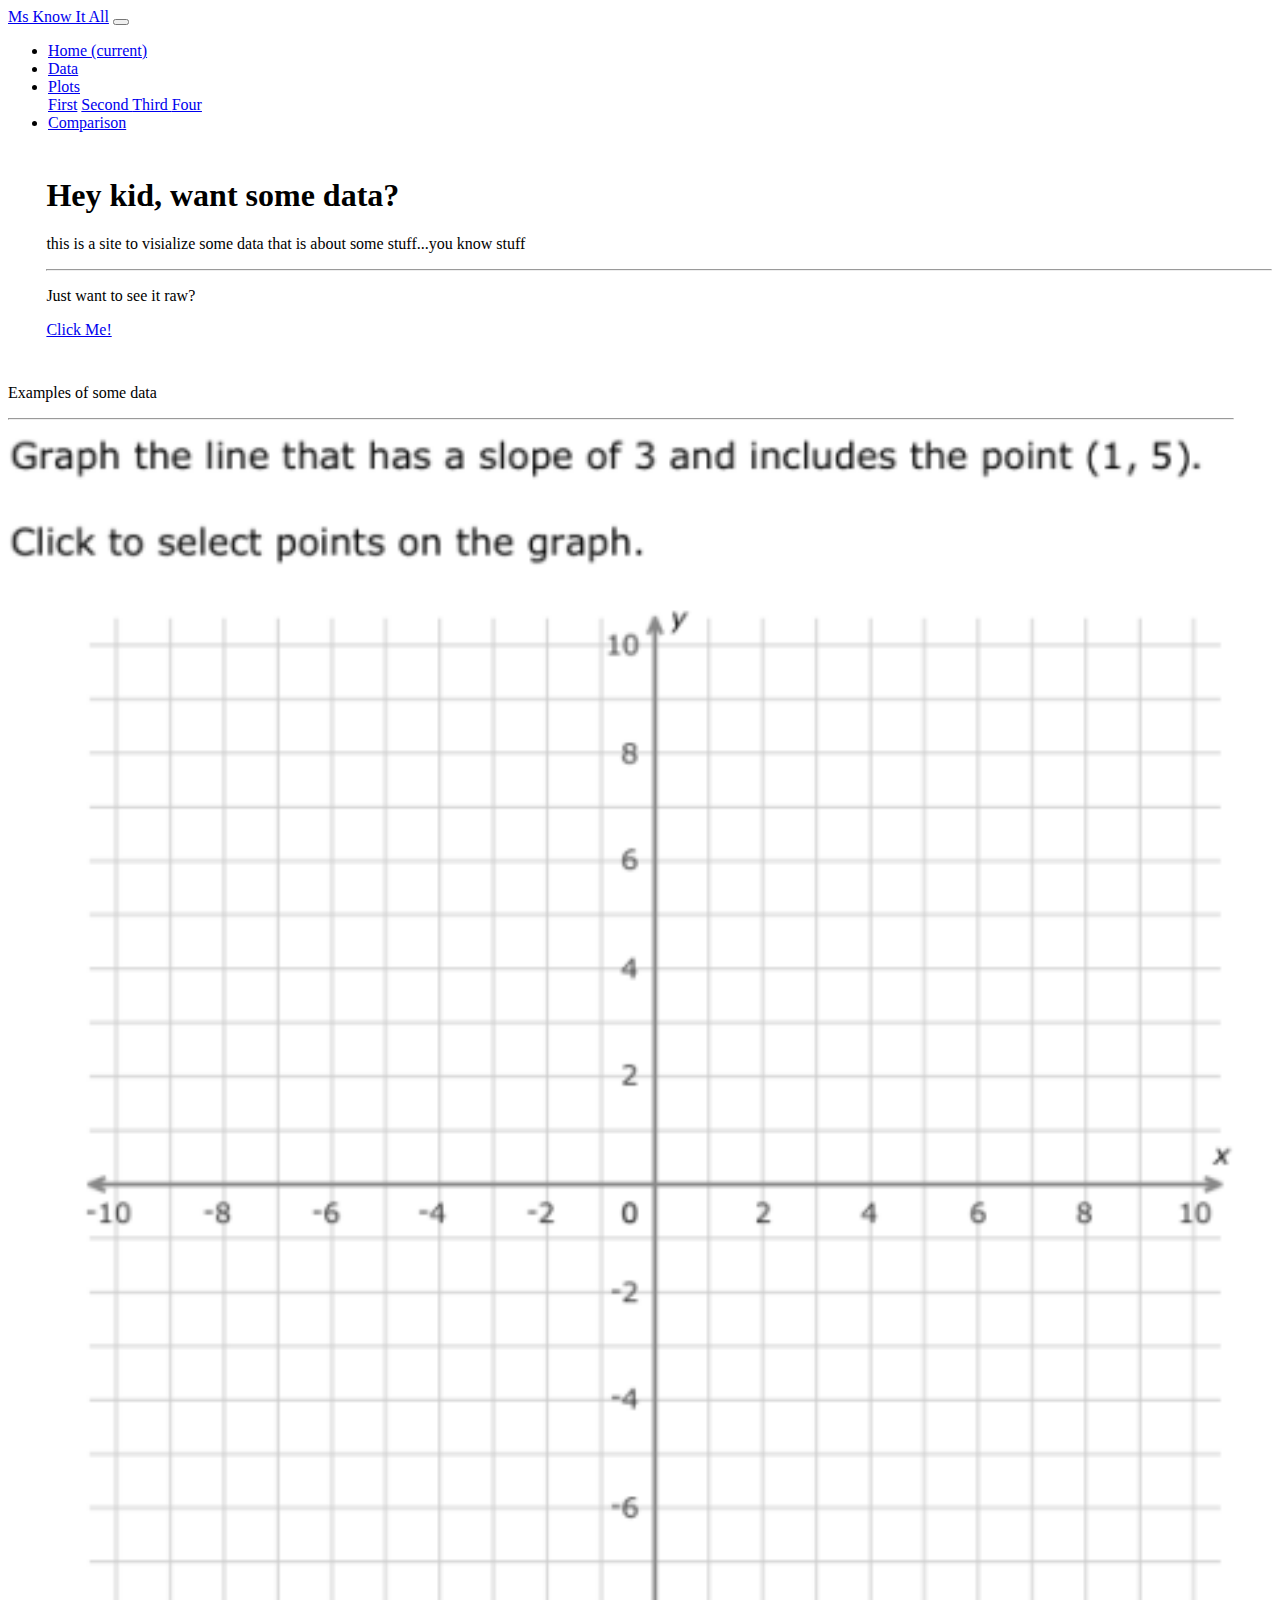
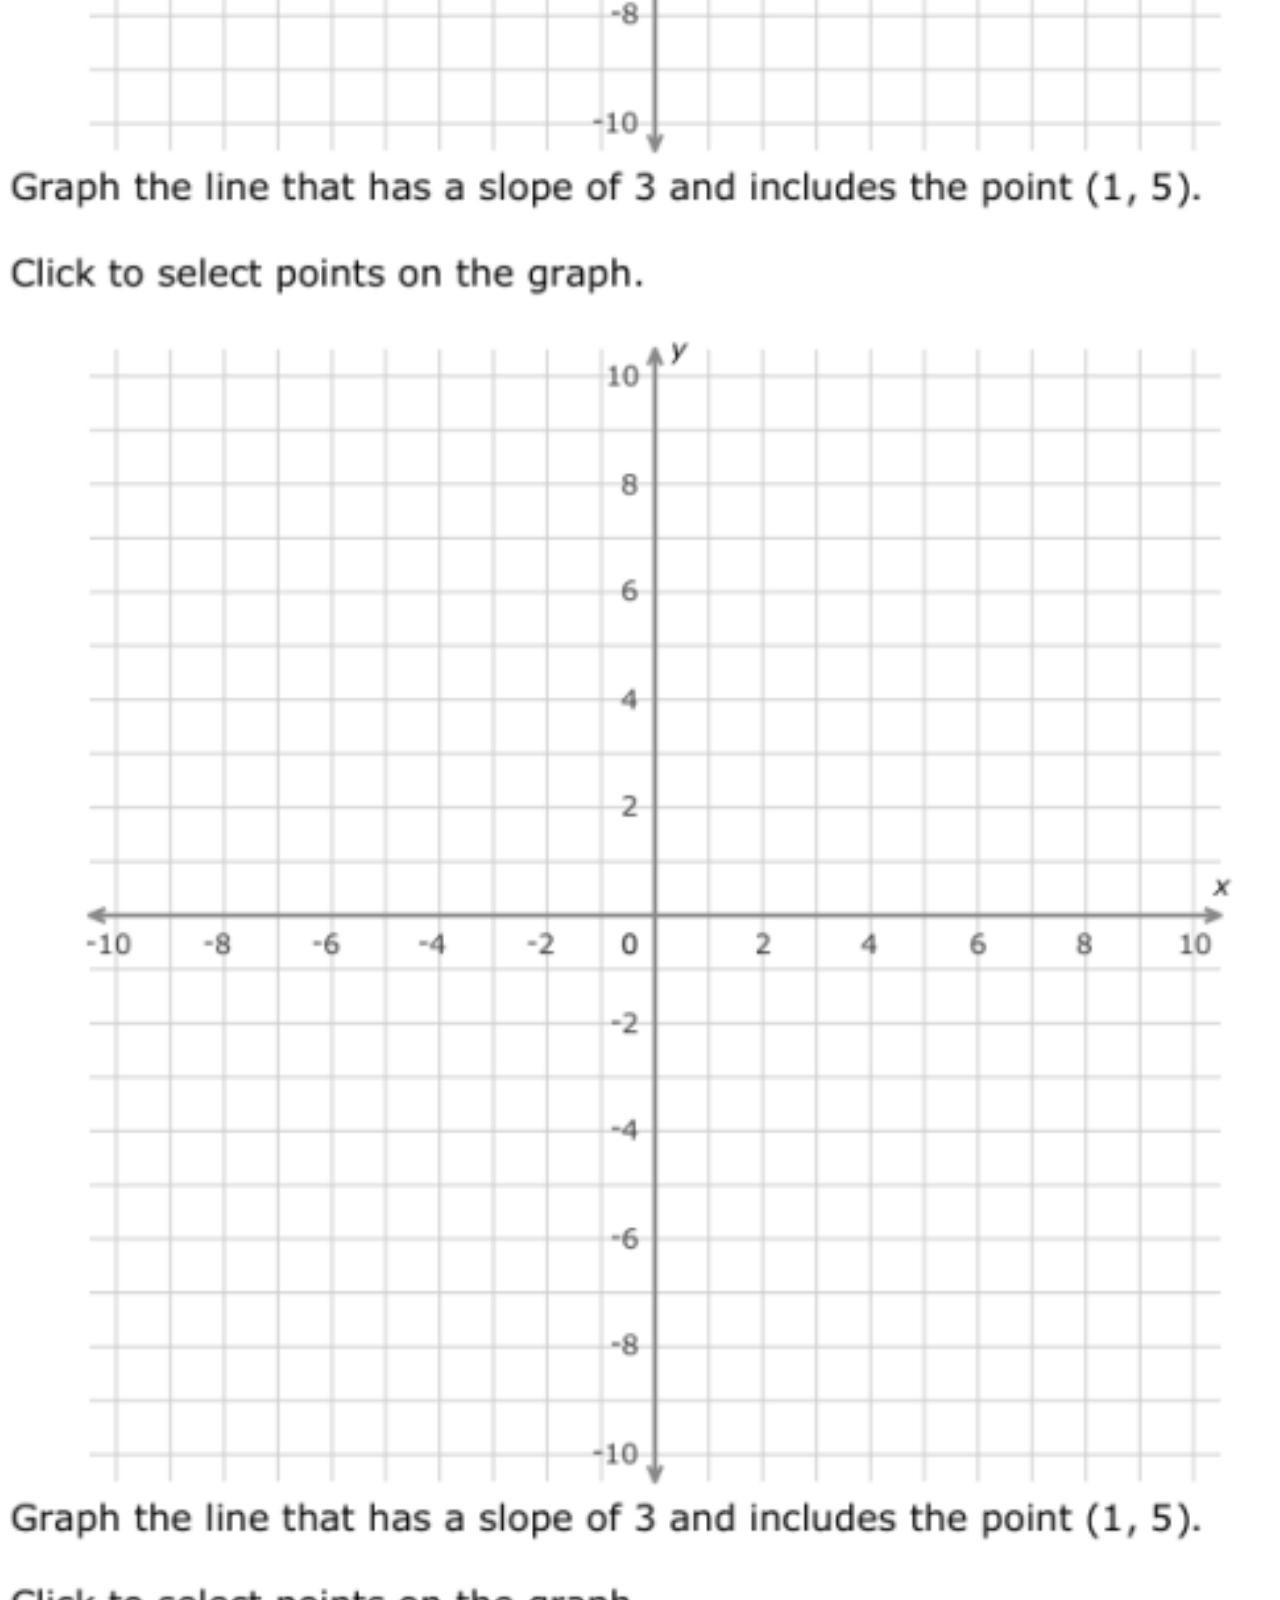
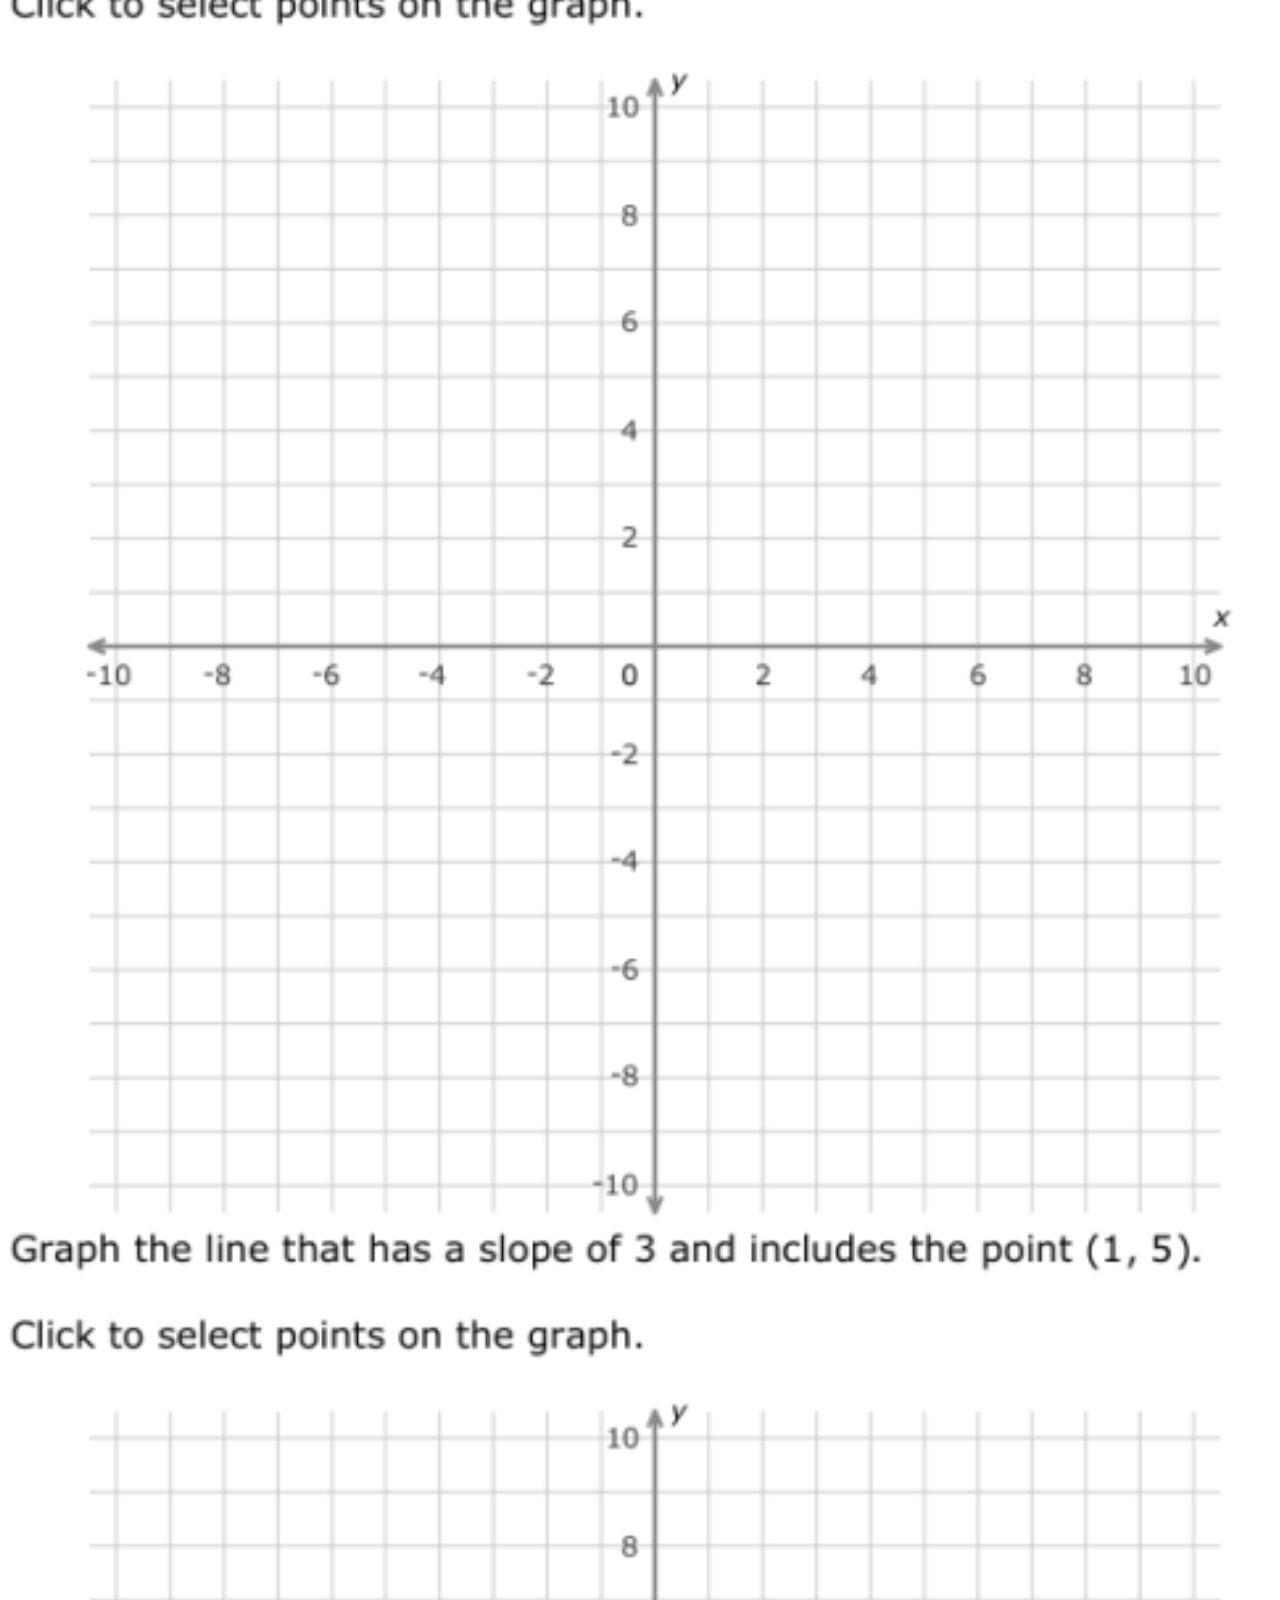
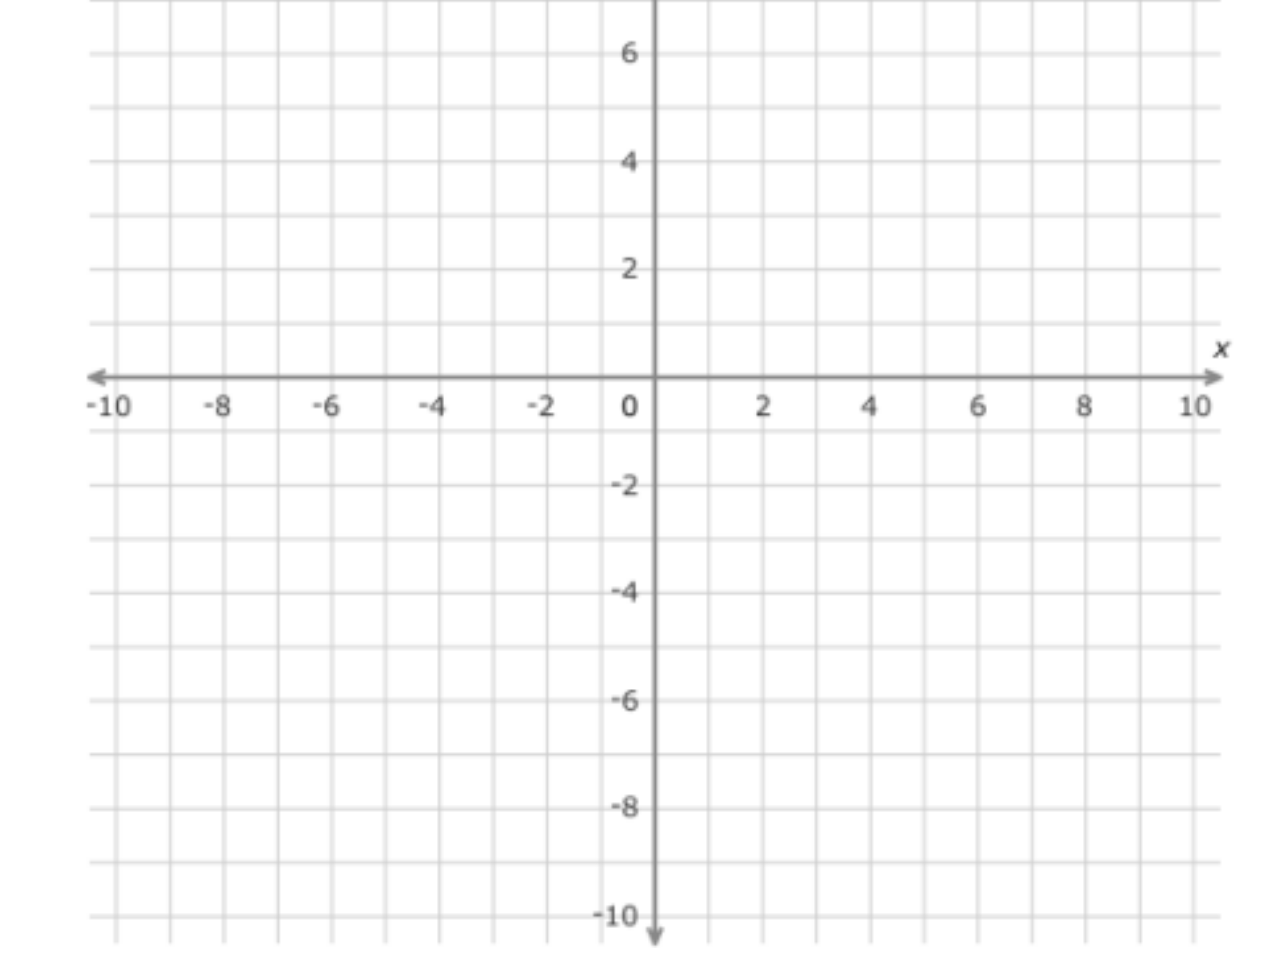
<file: index.html>
<!DOCTYPE html>
<html>
<head>
    <meta charset="utf-8" />
    <meta http-equiv="X-UA-Compatible" content="IE=edge">
    <title>Page Title</title>
    <meta name="viewport" content="width=device-width, initial-scale=1">
    <link rel="stylesheet" type="text/css" media="screen" href="css/main.css" />
    <!-- Bootstrap cdn -->
    <link rel="stylesheet" href="https://stackpath.bootstrapcdn.com/bootstrap/4.1.3/css/bootstrap.min.css" integrity="sha384-MCw98/SFnGE8fJT3GXwEOngsV7Zt27NXFoaoApmYm81iuXoPkFOJwJ8ERdknLPMO" crossorigin="anonymous">
    <script src="https://code.jquery.com/jquery-3.3.1.slim.min.js" integrity="sha384-q8i/X+965DzO0rT7abK41JStQIAqVgRVzpbzo5smXKp4YfRvH+8abtTE1Pi6jizo" crossorigin="anonymous"></script>
    <script src="https://cdnjs.cloudflare.com/ajax/libs/popper.js/1.14.3/umd/popper.min.js" integrity="sha384-ZMP7rVo3mIykV+2+9J3UJ46jBk0WLaUAdn689aCwoqbBJiSnjAK/l8WvCWPIPm49" crossorigin="anonymous"></script>
    <script src="https://stackpath.bootstrapcdn.com/bootstrap/4.1.3/js/bootstrap.min.js" integrity="sha384-ChfqqxuZUCnJSK3+MXmPNIyE6ZbWh2IMqE241rYiqJxyMiZ6OW/JmZQ5stwEULTy" crossorigin="anonymous"></script>
    
</head>
<body>

        <nav class="navbar navbar-dark bg-dark">
                <a class="navbar-brand" href="#">Ms Know It All</a>
                <button class="navbar-toggler" type="button" data-toggle="collapse" data-target="#navbarSupportedContent" aria-controls="navbarSupportedContent" aria-expanded="false" aria-label="Toggle navigation">
                    <span class="navbar-toggler-icon"></span>
                </button>
                
                <div class="collapse navbar-collapse" id="navbarSupportedContent">
                    <ul class="navbar-nav mr-auto">
                        <li class="nav-item active">
                            <a class="nav-link" href="index.html">Home <span class="sr-only">(current)</span></a>
                        </li>
                        <li class="nav-item">
                            <a class="nav-link" href="views/data.html">Data</a>
                        </li>
                        <li class="nav-item dropdown">
                            <a class="nav-link dropdown-toggle" href="#" id="navbarDropdown" role="button" data-toggle="dropdown" aria-haspopup="true" aria-expanded="false">
                            Plots
                            </a>
                            <div class="dropdown-menu" aria-labelledby="navbarDropdown">
                            <a class="dropdown-item" href="views/plot_1.html">First</a>
                            <a class="dropdown-item" href="views/plot_2.html">Second </a>
                            <a class="dropdown-item" href="views/plot_3.html">Third  </a>
                            <a class="dropdown-item" href="views/plot_4.html">Four  </a>
                            </div>
                        </li>
                        <li class="nav-item">
                            <a class="nav-link" href="views/comparison.html"> Comparison</a>
                        </li>
                    </ul>
                </div>
            </nav>

<!-- two jumbotrons or cards -->
<div class="row">
    <div class="col-sm-9 col-lg-9">
        <div id="main_summary" class="container">
            <div class="jumbotron">
                <h1 class="display-4">Hey kid, want some data?</h1>
                <p class="lead">this is a site to visialize some data that is about some stuff...you know stuff</p>
                <hr class="my-4">
                <p>Just want to see it raw?</p>
                <a class="btn btn-primary btn-lg" href="#" role="button">Click Me!</a>
            </div>
        </div>
    </div>

    <div class="col-sm-3 col-lg-3">
        <div id="previews" class="container">
            <div class="jumbotron">
                <p class="lead">Examples of some data</p>
                <hr class="my-4">
                <!-- pics of some data -->
                <div class="row">
                    <div class="col">
                        <img src="imgs/graph_placeholder.png" style="width:100%;"/>
                    </div>
                    <div class="col">
                            <img src="imgs/graph_placeholder.png" style="width:100%;"/>
                    </div>
                </div>
                <div class="row">
                    <div class="col">
                            <img src="imgs/graph_placeholder.png" style="width:100%;"/>
                    </div>
                    <div class="col">
                            <img src="imgs/graph_placeholder.png" style="width:100%;"/>
                    </div>
                </div>
            </div>
        </div>
    </div>
</div>

    <script src="temp.js"></script>
    <script>
        console.log(data);
    </script>
        <script src="js/main.js"></script>
    
</body>
</html>
</file>
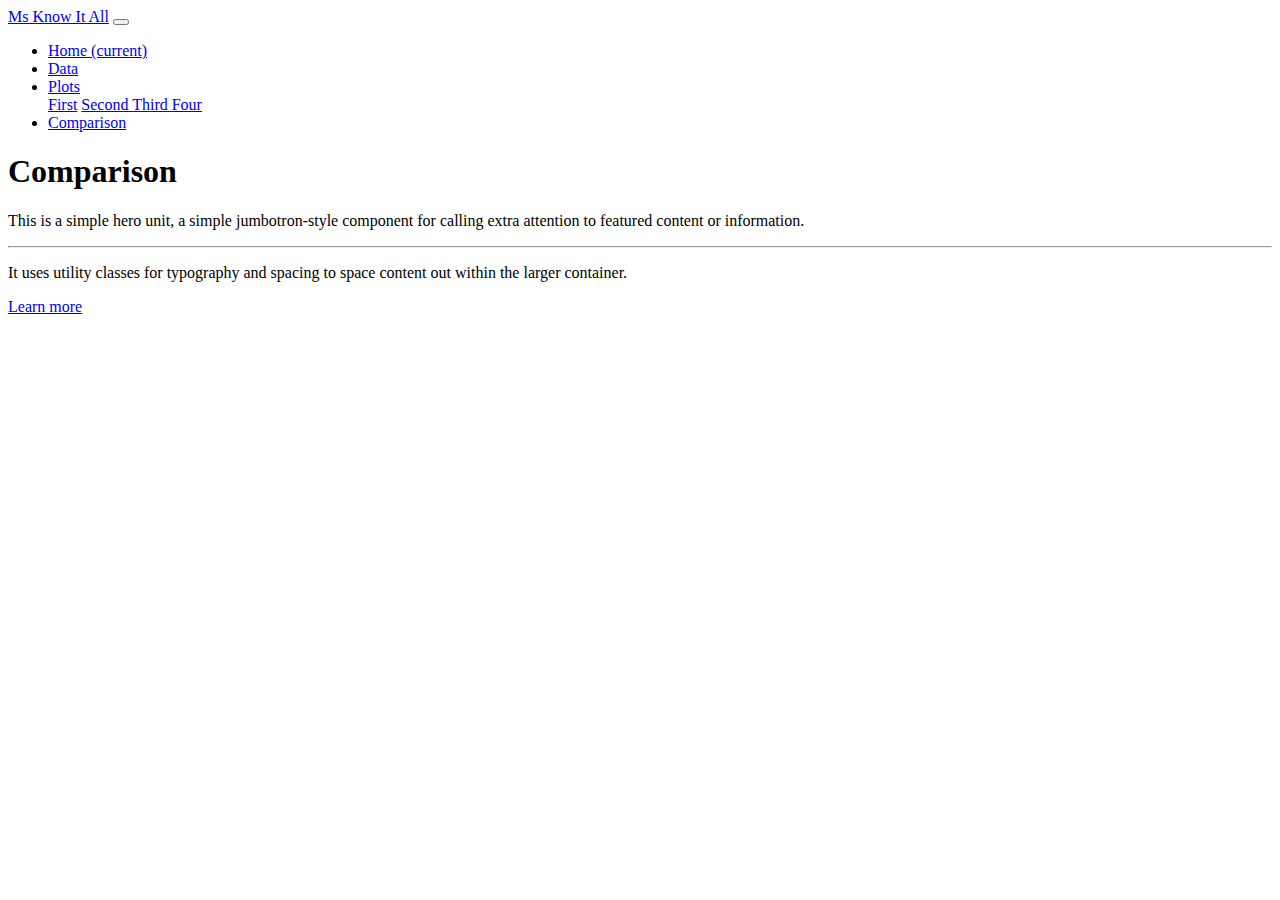
<file: views/comparison.html>
<!DOCTYPE html>
<html>
<head>
    <meta charset="utf-8" />
    <meta http-equiv="X-UA-Compatible" content="IE=edge">
    <title>Page Title</title>
    <meta name="viewport" content="width=device-width, initial-scale=1">
    <!-- <link rel="stylesheet" type="text/css" media="screen" href="main.css" /> -->
    <!-- Bootstrap cdn -->
    <link rel="stylesheet" href="https://stackpath.bootstrapcdn.com/bootstrap/4.1.3/css/bootstrap.min.css" integrity="sha384-MCw98/SFnGE8fJT3GXwEOngsV7Zt27NXFoaoApmYm81iuXoPkFOJwJ8ERdknLPMO" crossorigin="anonymous">
    <script src="https://code.jquery.com/jquery-3.3.1.slim.min.js" integrity="sha384-q8i/X+965DzO0rT7abK41JStQIAqVgRVzpbzo5smXKp4YfRvH+8abtTE1Pi6jizo" crossorigin="anonymous"></script>
    <script src="https://cdnjs.cloudflare.com/ajax/libs/popper.js/1.14.3/umd/popper.min.js" integrity="sha384-ZMP7rVo3mIykV+2+9J3UJ46jBk0WLaUAdn689aCwoqbBJiSnjAK/l8WvCWPIPm49" crossorigin="anonymous"></script>
    <script src="https://stackpath.bootstrapcdn.com/bootstrap/4.1.3/js/bootstrap.min.js" integrity="sha384-ChfqqxuZUCnJSK3+MXmPNIyE6ZbWh2IMqE241rYiqJxyMiZ6OW/JmZQ5stwEULTy" crossorigin="anonymous"></script>
    
</head>
<body>
    
        <nav class="navbar navbar-dark bg-dark">
                <a class="navbar-brand" href="#">Ms Know It All</a>
                <button class="navbar-toggler" type="button" data-toggle="collapse" data-target="#navbarSupportedContent" aria-controls="navbarSupportedContent" aria-expanded="false" aria-label="Toggle navigation">
                    <span class="navbar-toggler-icon"></span>
                </button>
                
                <div class="collapse navbar-collapse" id="navbarSupportedContent">
                    <ul class="navbar-nav mr-auto">
                        <li class="nav-item active">
                            <a class="nav-link" href="../index.html">Home <span class="sr-only">(current)</span></a>
                        </li>
                        <li class="nav-item">
                            <a class="nav-link" href="data.html">Data</a>
                        </li>
                        <li class="nav-item dropdown">
                            <a class="nav-link dropdown-toggle" href="#" id="navbarDropdown" role="button" data-toggle="dropdown" aria-haspopup="true" aria-expanded="false">
                            Plots
                            </a>
                            <div class="dropdown-menu" aria-labelledby="navbarDropdown">
                            <a class="dropdown-item" href="plot_1.html">First</a>
                            <a class="dropdown-item" href="plot_2.html">Second </a>
                            <a class="dropdown-item" href="plot_3.html">Third  </a>
                            <a class="dropdown-item" href="plot_4.html">Four  </a>
                            </div>
                        </li>
                        <li class="nav-item">
                            <a class="nav-link" href="comparison.html"> Comparison</a>
                        </li>
                    </ul>
                </div>
            </nav>

    <div class="jumbotron">
        <h1 class="display-4">Comparison</h1>
        <p class="lead">This is a simple hero unit, a simple jumbotron-style component for calling extra attention to featured content or information.</p>
        <hr class="my-4">
        <p>It uses utility classes for typography and spacing to space content out within the larger container.</p>
        <a class="btn btn-primary btn-lg" href="#" role="button">Learn more</a>
    </div>

    <!-- <script src="main.js"></script> -->
</body>
</html>
</file>
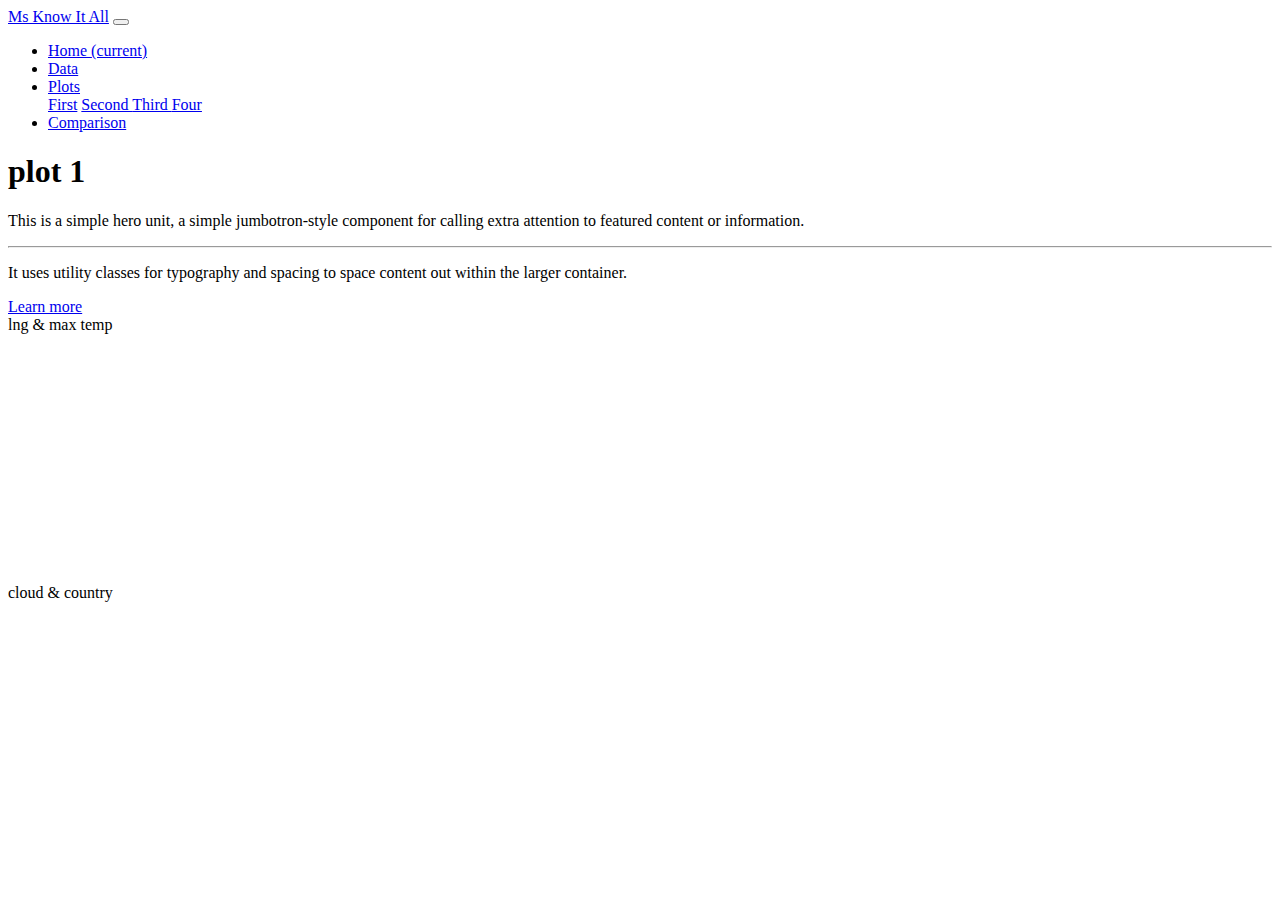
<file: views/plot_1.html>
<!DOCTYPE html>
<html>
<head>
    <meta charset="utf-8" />
    <meta http-equiv="X-UA-Compatible" content="IE=edge">
    <title>Page Title</title>
    <meta name="viewport" content="width=device-width, initial-scale=1">
    <!-- <link rel="stylesheet" type="text/css" media="screen" href="main.css" /> -->
    <!-- Bootstrap cdn -->
    <link rel="stylesheet" href="https://stackpath.bootstrapcdn.com/bootstrap/4.1.3/css/bootstrap.min.css" integrity="sha384-MCw98/SFnGE8fJT3GXwEOngsV7Zt27NXFoaoApmYm81iuXoPkFOJwJ8ERdknLPMO" crossorigin="anonymous">
    <script src="https://code.jquery.com/jquery-3.3.1.slim.min.js" integrity="sha384-q8i/X+965DzO0rT7abK41JStQIAqVgRVzpbzo5smXKp4YfRvH+8abtTE1Pi6jizo" crossorigin="anonymous"></script>
    <script src="https://cdnjs.cloudflare.com/ajax/libs/popper.js/1.14.3/umd/popper.min.js" integrity="sha384-ZMP7rVo3mIykV+2+9J3UJ46jBk0WLaUAdn689aCwoqbBJiSnjAK/l8WvCWPIPm49" crossorigin="anonymous"></script>
    <script src="https://stackpath.bootstrapcdn.com/bootstrap/4.1.3/js/bootstrap.min.js" integrity="sha384-ChfqqxuZUCnJSK3+MXmPNIyE6ZbWh2IMqE241rYiqJxyMiZ6OW/JmZQ5stwEULTy" crossorigin="anonymous"></script>
    
</head>
<body>
    
        <nav class="navbar navbar-dark bg-dark">
                <a class="navbar-brand" href="#">Ms Know It All</a>
                <button class="navbar-toggler" type="button" data-toggle="collapse" data-target="#navbarSupportedContent" aria-controls="navbarSupportedContent" aria-expanded="false" aria-label="Toggle navigation">
                    <span class="navbar-toggler-icon"></span>
                </button>
                
                <div class="collapse navbar-collapse" id="navbarSupportedContent">
                    <ul class="navbar-nav mr-auto">
                        <li class="nav-item active">
                            <a class="nav-link" href="../index.html">Home <span class="sr-only">(current)</span></a>
                        </li>
                        <li class="nav-item">
                            <a class="nav-link" href="data.html">Data</a>
                        </li>
                        <li class="nav-item dropdown">
                            <a class="nav-link dropdown-toggle" href="#" id="navbarDropdown" role="button" data-toggle="dropdown" aria-haspopup="true" aria-expanded="false">
                            Plots
                            </a>
                            <div class="dropdown-menu" aria-labelledby="navbarDropdown">
                            <a class="dropdown-item" href="plot_1.html">First</a>
                            <a class="dropdown-item" href="plot_2.html">Second </a>
                            <a class="dropdown-item" href="plot_3.html">Third  </a>
                            <a class="dropdown-item" href="plot_4.html">Four  </a>
                            </div>
                        </li>
                        <li class="nav-item">
                            <a class="nav-link" href="comparison.html"> Comparison</a>
                        </li>
                    </ul>
                </div>
            </nav>

    <div class="jumbotron">
        <h1 class="display-4">plot 1</h1>
        <p class="lead">This is a simple hero unit, a simple jumbotron-style component for calling extra attention to featured content or information.</p>
        <hr class="my-4">
        <p>It uses utility classes for typography and spacing to space content out within the larger container.</p>
        <a class="btn btn-primary btn-lg" href="#" role="button">Learn more</a>
    </div>

    <script src="https://cdn.plot.ly/plotly-latest.min.js"></script>
    <script src="../js/main.js"></script> 

    lng & max temp
    <div id="graph_1" style="width:600px;height:250px;"></div>
    
    <script>
        console.log(data);

        //getting lng max temp for first graph
        let graph_1_data = [];
        for(var i = 0; i < data.length; i++)
        {
            //graph_1_data[0].push(data[i].Lng);
            //graph_1_data[1].push(data[i]["Max Temp"]);
            graph_1_data[data[i].Lng] = data[i]["Max Temp"];
        }
        graph_1_data = graph_1_data.sort();
        //console.log(graph_1_data);
        
        let x = Object.keys(graph_1_data);
        let y = Object.values(graph_1_data);

        let graph_1 = document.querySelector("#graph_1");
        
        Plotly.plot(
            graph_1,
            [{
                x: x,
                y: y
            }],
            {
                margin: { t: 0 } 
            }
        );

        Plotly.BUILD;
    </script>

    cloud & country
    <div id="graph_2" style="width:600px;height:250px;"></div>
    <script>
        let graph_2_data = {};

        for(var i = 0; i < data.length; i++)
        {
            let t1 = data[i]["Country"];
            let t2 = data[i]["Cloudiness"];
            // graph_2_data[i] = { };
            // graph_2_data[i][""+t2] = t1;
            graph_2_data[""+t2] = t1;
        }
         //graph_2_data = graph_2_data.sort();

          /*let*/ x = Object.keys(graph_2_data).sort
          ().reverse().splice(0,5);
          /*let*/ y = Object.values(graph_2_data).sort().reverse().splice(0,5);

          let graph_2 = document.querySelector("#graph_2");
        
        Plotly.plot(
            graph_2,
            [{
                x: y,
                y: x
            }],
            {
                margin: { t: 0 } 
            }
        );

        Plotly.BUILD;

        
        console.log(graph_2_data);
        console.log(x);
        console.log(y);

    </script>

</body>
</html>
</file>
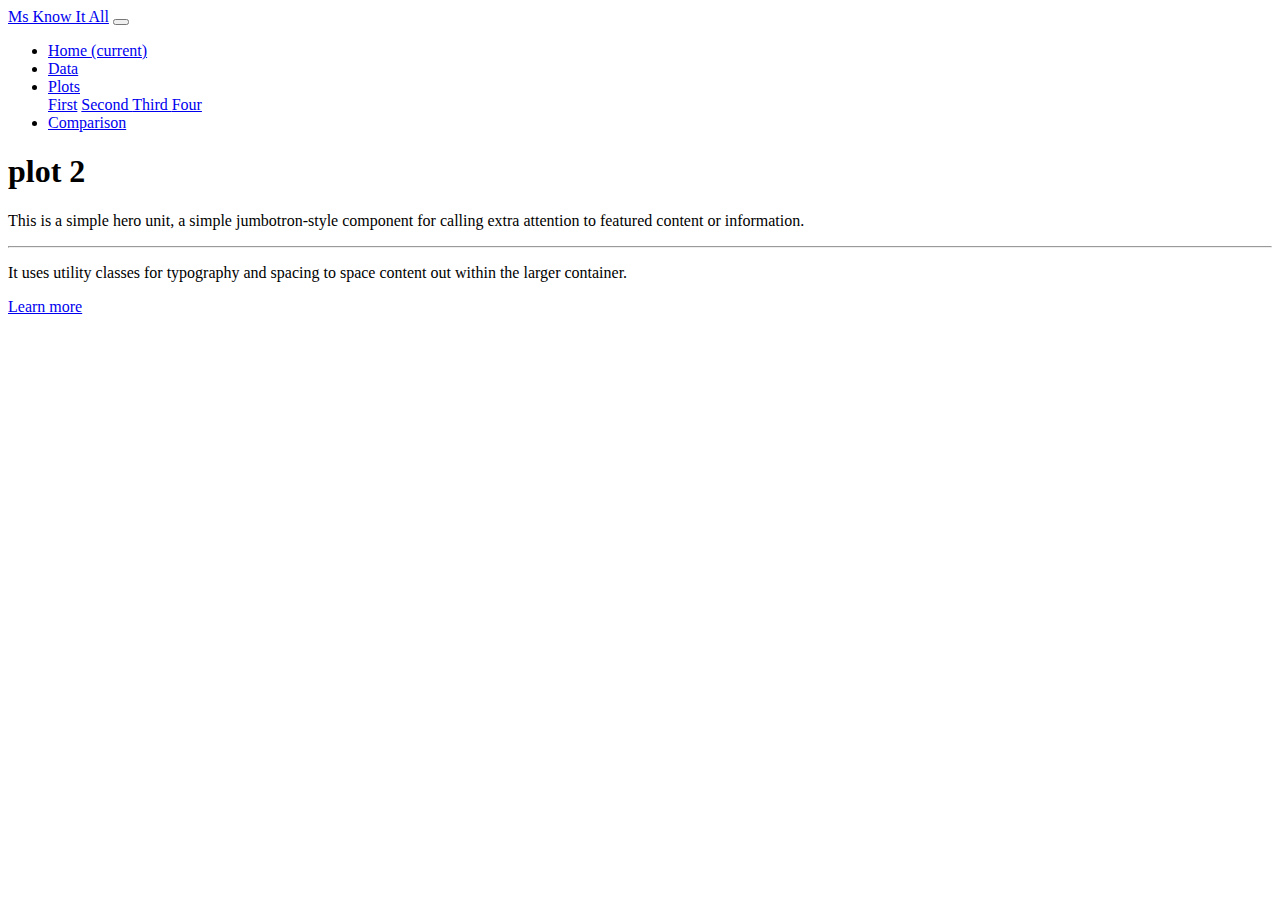
<file: views/plot_2.html>
<!DOCTYPE html>
<html>
<head>
    <meta charset="utf-8" />
    <meta http-equiv="X-UA-Compatible" content="IE=edge">
    <title>Page Title</title>
    <meta name="viewport" content="width=device-width, initial-scale=1">
    <!-- <link rel="stylesheet" type="text/css" media="screen" href="main.css" /> -->
    <!-- Bootstrap cdn -->
    <link rel="stylesheet" href="https://stackpath.bootstrapcdn.com/bootstrap/4.1.3/css/bootstrap.min.css" integrity="sha384-MCw98/SFnGE8fJT3GXwEOngsV7Zt27NXFoaoApmYm81iuXoPkFOJwJ8ERdknLPMO" crossorigin="anonymous">
    <script src="https://code.jquery.com/jquery-3.3.1.slim.min.js" integrity="sha384-q8i/X+965DzO0rT7abK41JStQIAqVgRVzpbzo5smXKp4YfRvH+8abtTE1Pi6jizo" crossorigin="anonymous"></script>
    <script src="https://cdnjs.cloudflare.com/ajax/libs/popper.js/1.14.3/umd/popper.min.js" integrity="sha384-ZMP7rVo3mIykV+2+9J3UJ46jBk0WLaUAdn689aCwoqbBJiSnjAK/l8WvCWPIPm49" crossorigin="anonymous"></script>
    <script src="https://stackpath.bootstrapcdn.com/bootstrap/4.1.3/js/bootstrap.min.js" integrity="sha384-ChfqqxuZUCnJSK3+MXmPNIyE6ZbWh2IMqE241rYiqJxyMiZ6OW/JmZQ5stwEULTy" crossorigin="anonymous"></script>
    
</head>
<body>
    
        <nav class="navbar navbar-dark bg-dark">
                <a class="navbar-brand" href="#">Ms Know It All</a>
                <button class="navbar-toggler" type="button" data-toggle="collapse" data-target="#navbarSupportedContent" aria-controls="navbarSupportedContent" aria-expanded="false" aria-label="Toggle navigation">
                    <span class="navbar-toggler-icon"></span>
                </button>
                
                <div class="collapse navbar-collapse" id="navbarSupportedContent">
                    <ul class="navbar-nav mr-auto">
                        <li class="nav-item active">
                            <a class="nav-link" href="../index.html">Home <span class="sr-only">(current)</span></a>
                        </li>
                        <li class="nav-item">
                            <a class="nav-link" href="data.html">Data</a>
                        </li>
                        <li class="nav-item dropdown">
                            <a class="nav-link dropdown-toggle" href="#" id="navbarDropdown" role="button" data-toggle="dropdown" aria-haspopup="true" aria-expanded="false">
                            Plots
                            </a>
                            <div class="dropdown-menu" aria-labelledby="navbarDropdown">
                            <a class="dropdown-item" href="plot_1.html">First</a>
                            <a class="dropdown-item" href="plot_2.html">Second </a>
                            <a class="dropdown-item" href="plot_3.html">Third  </a>
                            <a class="dropdown-item" href="plot_4.html">Four  </a>
                            </div>
                        </li>
                        <li class="nav-item">
                            <a class="nav-link" href="comparison.html"> Comparison</a>
                        </li>
                    </ul>
                </div>
            </nav>

    <div class="jumbotron">
        <h1 class="display-4">plot 2</h1>
        <p class="lead">This is a simple hero unit, a simple jumbotron-style component for calling extra attention to featured content or information.</p>
        <hr class="my-4">
        <p>It uses utility classes for typography and spacing to space content out within the larger container.</p>
        <a class="btn btn-primary btn-lg" href="#" role="button">Learn more</a>
    </div>

    <!-- <script src="main.js"></script> -->
</body>
</html>
</file>
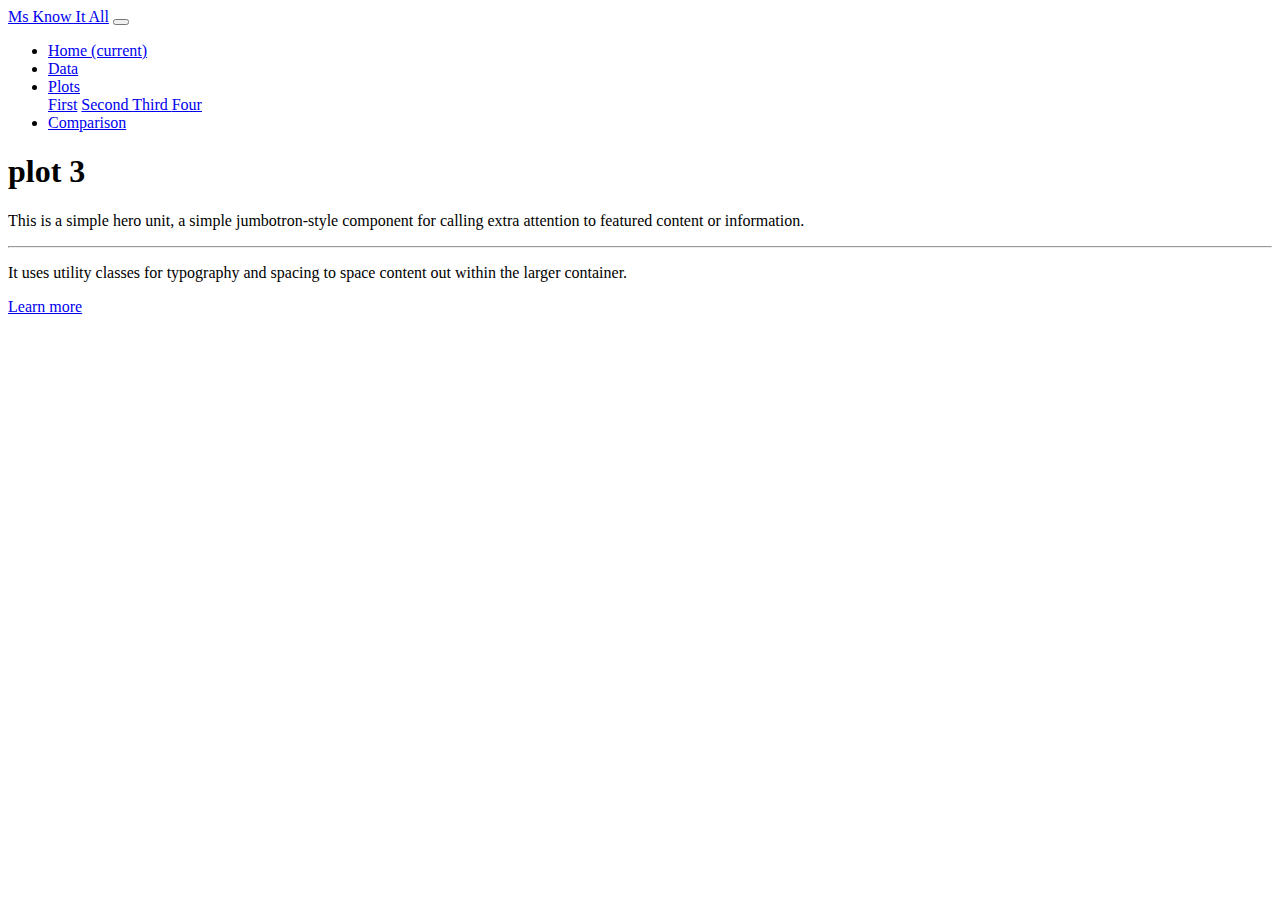
<file: views/plot_3.html>
<!DOCTYPE html>
<html>
<head>
    <meta charset="utf-8" />
    <meta http-equiv="X-UA-Compatible" content="IE=edge">
    <title>Page Title</title>
    <meta name="viewport" content="width=device-width, initial-scale=1">
    <!-- <link rel="stylesheet" type="text/css" media="screen" href="main.css" /> -->
    <!-- Bootstrap cdn -->
    <link rel="stylesheet" href="https://stackpath.bootstrapcdn.com/bootstrap/4.1.3/css/bootstrap.min.css" integrity="sha384-MCw98/SFnGE8fJT3GXwEOngsV7Zt27NXFoaoApmYm81iuXoPkFOJwJ8ERdknLPMO" crossorigin="anonymous">
    <script src="https://code.jquery.com/jquery-3.3.1.slim.min.js" integrity="sha384-q8i/X+965DzO0rT7abK41JStQIAqVgRVzpbzo5smXKp4YfRvH+8abtTE1Pi6jizo" crossorigin="anonymous"></script>
    <script src="https://cdnjs.cloudflare.com/ajax/libs/popper.js/1.14.3/umd/popper.min.js" integrity="sha384-ZMP7rVo3mIykV+2+9J3UJ46jBk0WLaUAdn689aCwoqbBJiSnjAK/l8WvCWPIPm49" crossorigin="anonymous"></script>
    <script src="https://stackpath.bootstrapcdn.com/bootstrap/4.1.3/js/bootstrap.min.js" integrity="sha384-ChfqqxuZUCnJSK3+MXmPNIyE6ZbWh2IMqE241rYiqJxyMiZ6OW/JmZQ5stwEULTy" crossorigin="anonymous"></script>
    
</head>
<body>
    
        <nav class="navbar navbar-dark bg-dark">
                <a class="navbar-brand" href="#">Ms Know It All</a>
                <button class="navbar-toggler" type="button" data-toggle="collapse" data-target="#navbarSupportedContent" aria-controls="navbarSupportedContent" aria-expanded="false" aria-label="Toggle navigation">
                    <span class="navbar-toggler-icon"></span>
                </button>
                
                <div class="collapse navbar-collapse" id="navbarSupportedContent">
                    <ul class="navbar-nav mr-auto">
                        <li class="nav-item active">
                            <a class="nav-link" href="../index.html">Home <span class="sr-only">(current)</span></a>
                        </li>
                        <li class="nav-item">
                            <a class="nav-link" href="data.html">Data</a>
                        </li>
                        <li class="nav-item dropdown">
                            <a class="nav-link dropdown-toggle" href="#" id="navbarDropdown" role="button" data-toggle="dropdown" aria-haspopup="true" aria-expanded="false">
                            Plots
                            </a>
                            <div class="dropdown-menu" aria-labelledby="navbarDropdown">
                            <a class="dropdown-item" href="plot_1.html">First</a>
                            <a class="dropdown-item" href="plot_2.html">Second </a>
                            <a class="dropdown-item" href="plot_3.html">Third  </a>
                            <a class="dropdown-item" href="plot_4.html">Four  </a>
                            </div>
                        </li>
                        <li class="nav-item">
                            <a class="nav-link" href="comparison.html"> Comparison</a>
                        </li>
                    </ul>
                </div>
            </nav>

    <div class="jumbotron">
        <h1 class="display-4">plot 3</h1>
        <p class="lead">This is a simple hero unit, a simple jumbotron-style component for calling extra attention to featured content or information.</p>
        <hr class="my-4">
        <p>It uses utility classes for typography and spacing to space content out within the larger container.</p>
        <a class="btn btn-primary btn-lg" href="#" role="button">Learn more</a>
    </div>

    <!-- <script src="main.js"></script> -->
</body>
</html>
</file>
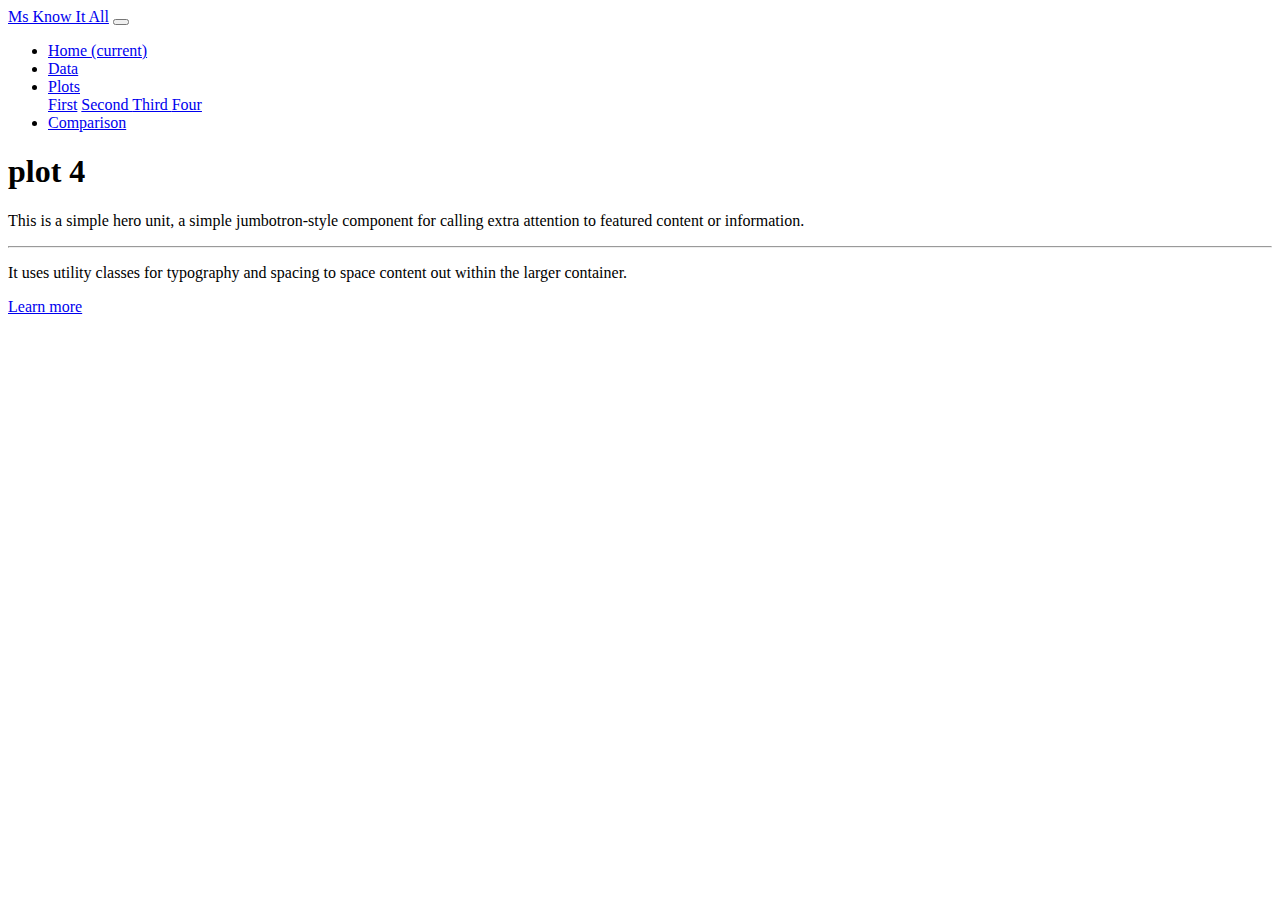
<file: views/plot_4.html>
<!DOCTYPE html>
<html>
<head>
    <meta charset="utf-8" />
    <meta http-equiv="X-UA-Compatible" content="IE=edge">
    <title>Page Title</title>
    <meta name="viewport" content="width=device-width, initial-scale=1">
    <!-- <link rel="stylesheet" type="text/css" media="screen" href="main.css" /> -->
    <!-- Bootstrap cdn -->
    <link rel="stylesheet" href="https://stackpath.bootstrapcdn.com/bootstrap/4.1.3/css/bootstrap.min.css" integrity="sha384-MCw98/SFnGE8fJT3GXwEOngsV7Zt27NXFoaoApmYm81iuXoPkFOJwJ8ERdknLPMO" crossorigin="anonymous">
    <script src="https://code.jquery.com/jquery-3.3.1.slim.min.js" integrity="sha384-q8i/X+965DzO0rT7abK41JStQIAqVgRVzpbzo5smXKp4YfRvH+8abtTE1Pi6jizo" crossorigin="anonymous"></script>
    <script src="https://cdnjs.cloudflare.com/ajax/libs/popper.js/1.14.3/umd/popper.min.js" integrity="sha384-ZMP7rVo3mIykV+2+9J3UJ46jBk0WLaUAdn689aCwoqbBJiSnjAK/l8WvCWPIPm49" crossorigin="anonymous"></script>
    <script src="https://stackpath.bootstrapcdn.com/bootstrap/4.1.3/js/bootstrap.min.js" integrity="sha384-ChfqqxuZUCnJSK3+MXmPNIyE6ZbWh2IMqE241rYiqJxyMiZ6OW/JmZQ5stwEULTy" crossorigin="anonymous"></script>
    
</head>
<body>
    
        <nav class="navbar navbar-dark bg-dark">
                <a class="navbar-brand" href="#">Ms Know It All</a>
                <button class="navbar-toggler" type="button" data-toggle="collapse" data-target="#navbarSupportedContent" aria-controls="navbarSupportedContent" aria-expanded="false" aria-label="Toggle navigation">
                    <span class="navbar-toggler-icon"></span>
                </button>
                
                <div class="collapse navbar-collapse" id="navbarSupportedContent">
                    <ul class="navbar-nav mr-auto">
                        <li class="nav-item active">
                            <a class="nav-link" href="../index.html">Home <span class="sr-only">(current)</span></a>
                        </li>
                        <li class="nav-item">
                            <a class="nav-link" href="data.html">Data</a>
                        </li>
                        <li class="nav-item dropdown">
                            <a class="nav-link dropdown-toggle" href="#" id="navbarDropdown" role="button" data-toggle="dropdown" aria-haspopup="true" aria-expanded="false">
                            Plots
                            </a>
                            <div class="dropdown-menu" aria-labelledby="navbarDropdown">
                            <a class="dropdown-item" href="plot_1.html">First</a>
                            <a class="dropdown-item" href="plot_2.html">Second </a>
                            <a class="dropdown-item" href="plot_3.html">Third  </a>
                            <a class="dropdown-item" href="plot_4.html">Four  </a>
                            </div>
                        </li>
                        <li class="nav-item">
                            <a class="nav-link" href="comparison.html"> Comparison</a>
                        </li>
                    </ul>
                </div>
            </nav>

    <div class="jumbotron">
        <h1 class="display-4">plot 4</h1>
        <p class="lead">This is a simple hero unit, a simple jumbotron-style component for calling extra attention to featured content or information.</p>
        <hr class="my-4">
        <p>It uses utility classes for typography and spacing to space content out within the larger container.</p>
        <a class="btn btn-primary btn-lg" href="#" role="button">Learn more</a>
    </div>

    <!-- <script src="main.js"></script> -->
</body>
</html>
</file>
<file: css/main.css>
#main_summary
{
    margin-top: 5vh;
    /* margin-left: 5vw; */
    padding-left: 3vw;
}

#previews
{
    margin-top: 5vh;
    padding-right: 3vw;
}

img
{
    padding-top: 1vh;
}
</file>
